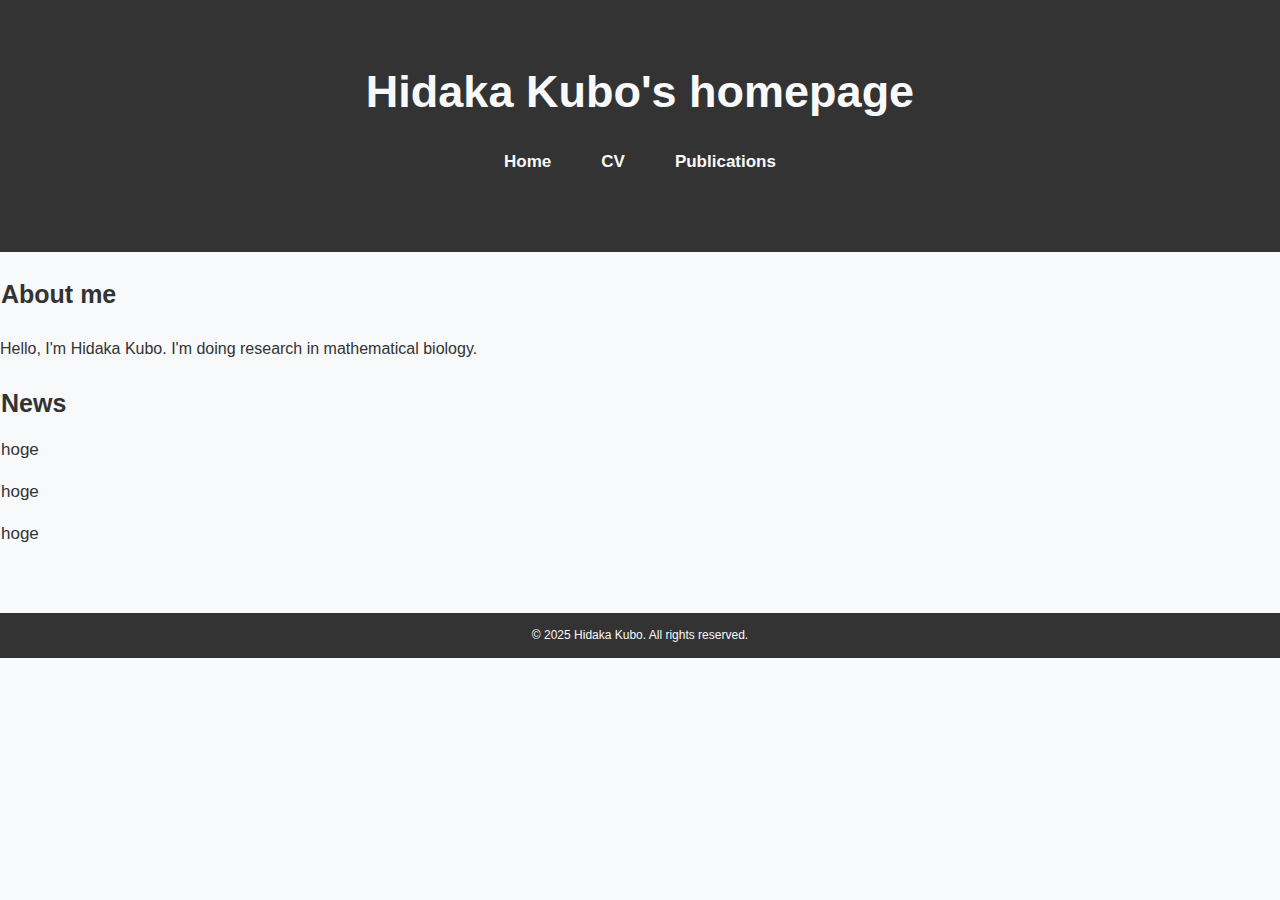
<file: index.html>
<!DOCTYPE html>
<html lang="ja">
<head>
    <meta charset="UTF-8">
    <title>Hidaka Kubo's Homepage</title>
    <link rel="stylesheet" href="styles.css">
    <link rel="icon" type="image/jpg" href="favicon.jpg">
    <meta name=”robots” content=”index”>
    <meta name="author" content="Hidaka Kubo">
    <meta name="keywords" content="Hidaka Kubo, 久保日嵩"/>
    <meta name="description" content="久保日嵩のホームページ/Hidaka Kubo's Homepage"/>
    <!-- <meta name="google-site-verification" content="pH9acLwNugfMheN87eG0dp7noOM1OtNDL4zEeNQfCM8" /> -->
</head>
<body>
    <header>
        <h1 class="title1">Hidaka Kubo's homepage</h1>
        <ul class="nav-list">
          <li class="nav-list-item"><a href="index.html">Home</a></li>
          <li class="nav-list-item"><a href="About.html">CV</a></li>
          <li class="nav-list-item"><a href="Publications.html">Publications</a></li>
        </ul>
    </header>
    <main>
        <h2 class="title2">About me</h2>
        <p>Hello, I'm Hidaka Kubo. I'm doing research in mathematical biology.</p>
        <h2 class="title2">News</h2>
        <ul class="news-list">
            <li class="news-list-item">hoge</li>
            <li class="news-list-item">hoge</li>
            <li class="news-list-item">hoge</li>
        </ul>
    </main>
    <footer>
        <p>&copy; 2025 Hidaka Kubo. All rights reserved.</p>
    </footer>
</body>
</html>
</file>
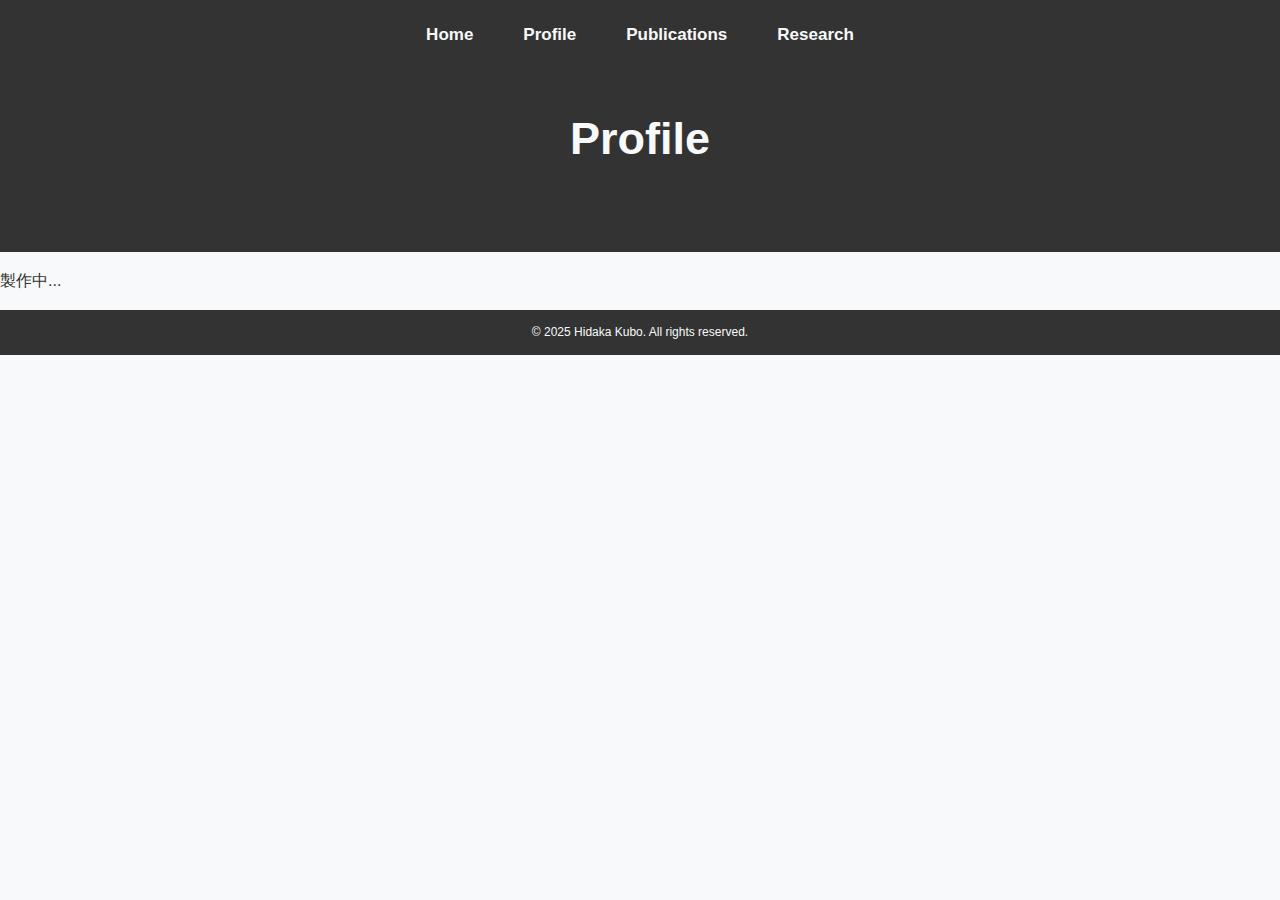
<file: profile.html>
<!DOCTYPE html>
<html lang="ja">
<head>
    <meta charset="UTF-8">
    <title>Hidaka Kubo's Homepage</title>
    <link rel="stylesheet" href="styles.css">
    <link rel="icon" type="image/jpg" href="favicon.jpg">
    <meta name=”robots” content=”index”>
    <meta name="author" content="Hidaka Kubo">
    <meta name="keywords" content="Hidaka Kubo, 久保日嵩"/>
    <meta name="description" content="久保日嵩のホームページ/Hidaka Kubo's Homepage"/>
    <!-- <meta name="google-site-verification" content="pH9acLwNugfMheN87eG0dp7noOM1OtNDL4zEeNQfCM8" /> -->
</head>
<body>
    <header>
        <ul class="nav-list">
          <li class="nav-list-item"><a href="index.html">Home</a></li>
          <li class="nav-list-item"><a href="profile.html">Profile</a></li>
          <li class="nav-list-item"><a href="publications.html">Publications</a></li>
          <li class="nav-list-item"><a href="research.html">Research</a></li>
        </ul>
        <h1 class="title1">Profile</h1>
    </header>
    <main>
        <p>製作中...</p>
    </main>
    <footer>
        <p>&copy; 2025 Hidaka Kubo. All rights reserved.</p>
    </footer>
</body>
</html>
</file>
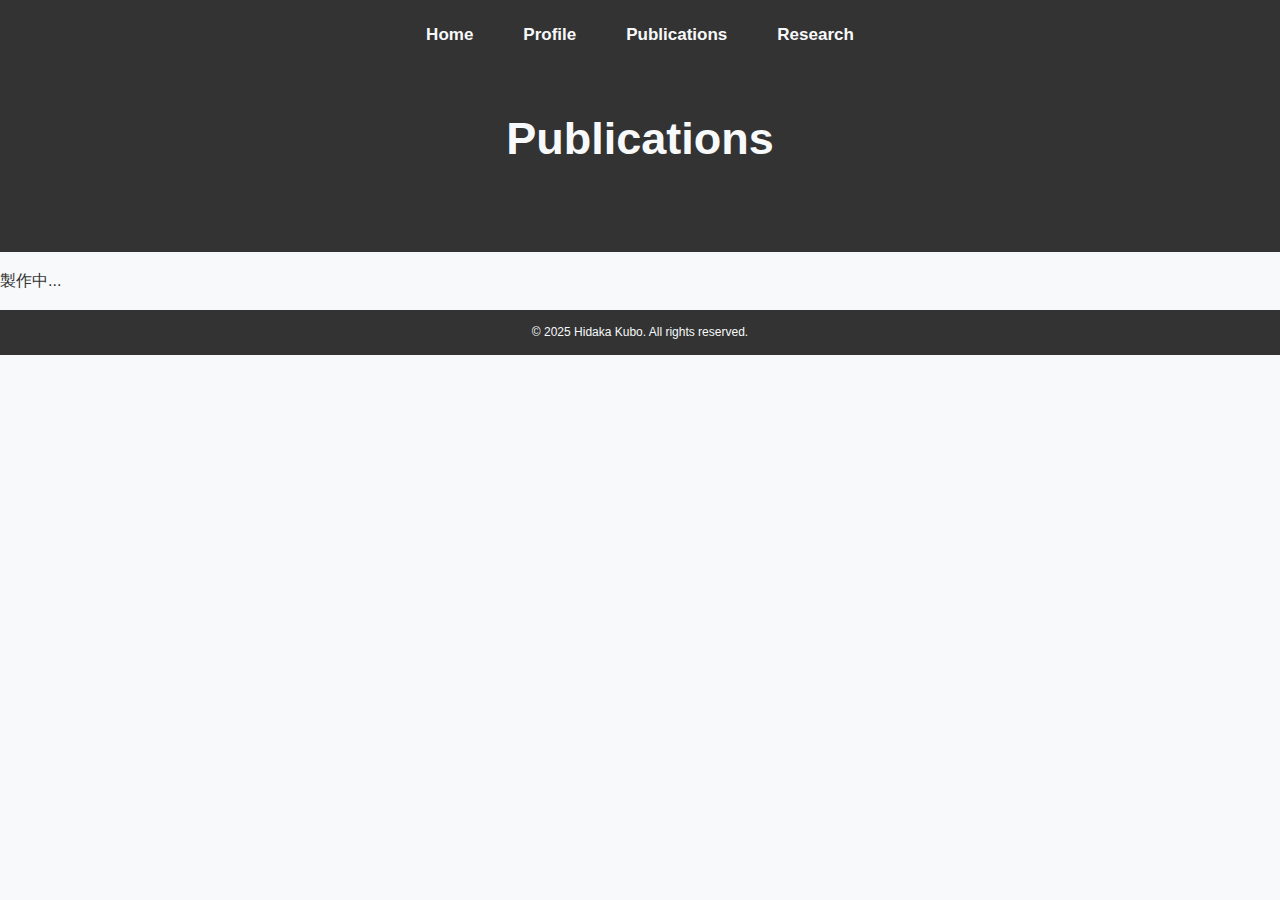
<file: publications.html>
<!DOCTYPE html>
<html lang="ja">
<head>
    <meta charset="UTF-8">
    <title>Hidaka Kubo's Homepage</title>
    <link rel="stylesheet" href="styles.css">
    <link rel="icon" type="image/jpg" href="favicon.jpg">
    <meta name=”robots” content=”index”>
    <meta name="author" content="Hidaka Kubo">
    <meta name="keywords" content="Hidaka Kubo, 久保日嵩"/>
    <meta name="description" content="久保日嵩のホームページ/Hidaka Kubo's Homepage"/>
    <!-- <meta name="google-site-verification" content="pH9acLwNugfMheN87eG0dp7noOM1OtNDL4zEeNQfCM8" /> -->
</head>
<body>
    <header>
        <ul class="nav-list">
          <li class="nav-list-item"><a href="index.html">Home</a></li>
          <li class="nav-list-item"><a href="profile.html">Profile</a></li>
          <li class="nav-list-item"><a href="publications.html">Publications</a></li>
          <li class="nav-list-item"><a href="research.html">Research</a></li>
        </ul>
        <h1 class="title1">Publications</h1>
    </header>
    <main>
        <p>製作中...</p>
    </main>
    <footer>
        <p>&copy; 2025 Hidaka Kubo. All rights reserved.</p>
    </footer>
</body>
</html>
</file>
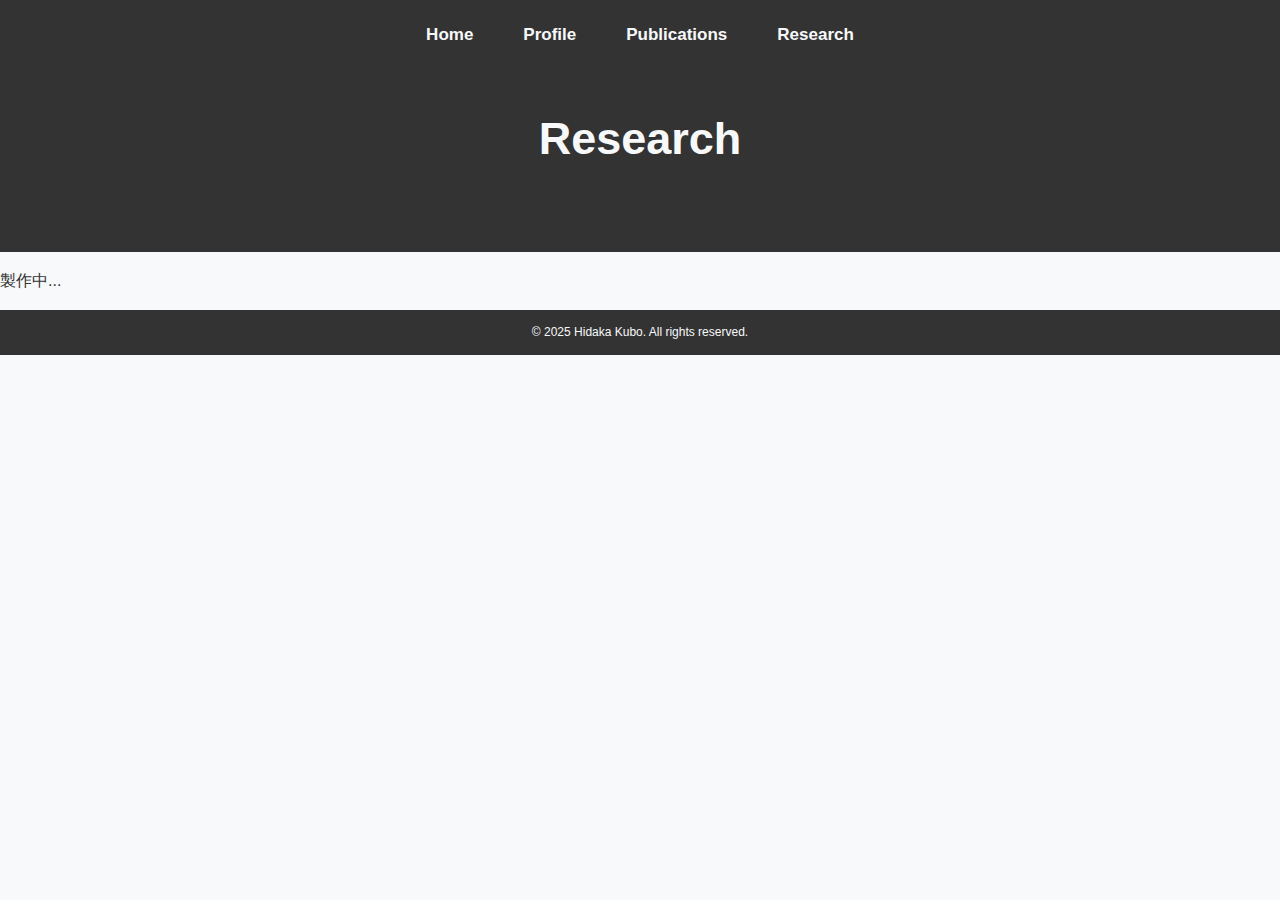
<file: research.html>
<!DOCTYPE html>
<html lang="ja">
<head>
    <meta charset="UTF-8">
    <title>Hidaka Kubo's Homepage</title>
    <link rel="stylesheet" href="styles.css">
    <link rel="icon" type="image/jpg" href="favicon.jpg">
    <meta name=”robots” content=”index”>
    <meta name="author" content="Hidaka Kubo">
    <meta name="keywords" content="Hidaka Kubo, 久保日嵩"/>
    <meta name="description" content="久保日嵩のホームページ/Hidaka Kubo's Homepage"/>
    <!-- <meta name="google-site-verification" content="pH9acLwNugfMheN87eG0dp7noOM1OtNDL4zEeNQfCM8" /> -->
</head>
<body>
    <header>
        <ul class="nav-list">
          <li class="nav-list-item"><a href="index.html">Home</a></li>
          <li class="nav-list-item"><a href="profile.html">Profile</a></li>
          <li class="nav-list-item"><a href="publications.html">Publications</a></li>
          <li class="nav-list-item"><a href="research.html">Research</a></li>
        </ul>
        <h1 class="title1">Research</h1>
    </header>
    <main>
        <p>製作中...</p>
    </main>
    <footer>
        <p>&copy; 2025 Hidaka Kubo. All rights reserved.</p>
    </footer>
</body>
</html>
</file>
<file: styles.css>
/* 全体設定: ベースフォントや余白を統一するための設定 */
body {
    font-family: Arial, sans-serif; /* フォント */
    line-height: 1.6; /* 行間 */
    margin: 0;
    padding: 0;
    background-color: #f8f9fa; /* 背景色 */
    color: #333; /* 文字色 */
}

/* ヘッダー全体のスタイリング */
header {
    height: 250px;
    background-color: #333; /* ヘッダー背景色 */
    color: #f8f9fa; /* ヘッダー内文字色 */
    padding: 1px; /* 余白 */
    text-align: center; /* 中央揃え */
}

.title1 {
    font-size: 45px; /* フォントサイズ */
    margin: 55px 0px 0px 0px; /* 余白（上右下左） */
}

.nav-list {
    list-style: none; /* リストマーカーを削除 */
    padding: 0; /* パディングをリセット */
    display: flex; /* 横並びレイアウト */
    justify-content: center; /* 中央揃え */
    gap: 50px; /* リストアイテム間の隙間 */
    margin: 20px 0px 0px 0px; /* 余白（上右下左） */
}

.nav-list-item a {
    font-size: 17px;
    text-decoration: none; /* 下線を削除 */
    color: #f8f9fa; /* 文字色 */
    font-weight: bold; /* 強調表示 */
    transition: color 0.3s; /* ホバー時の色の変化速度 */
}

.nav-list-item a:hover {
    color: #79b5e0; /* 水色に変更 */
    /* text-decoration: underline; */ /* ホバー時に下線を追加 */
}

/* メインセクションのタイトルのスタイリング */
.portrait img {
    width: 300px;  
    height: auto;
    margin: 40px 150px 40px 200px;
}

.container {
    display: flex;
}

.container-text {
    margin: 30px 0px 30px 0px;
}

.title2 {
    font-size: 25px;
    color: #333;
    padding: 1px;
}

.about-me {
    font-size: 17px;
    color: #333;
    margin: -10px 0px 50px 0px;
    padding: 1px;
}

.news-list {
    list-style: none; /* リストマーカーを削除 */
    margin: -10px 0px 50px 0px;
    padding: 1px;
}

.news-list-item {
    font-size: 17px;
    margin: 0px 0px 15px 0px;
}

/* フッター全体のスタイリング */
footer {
    background-color: #333; /* フッターの背景色を濃いグレーに設定 */
    color: #f8f9fa; /* 文字色を白色に設定 */
    text-align: center; /* テキストを中央揃え */
    padding: 1px; /* 上下の余白を少し追加 */
    font-size: 12px;
}
</file>
